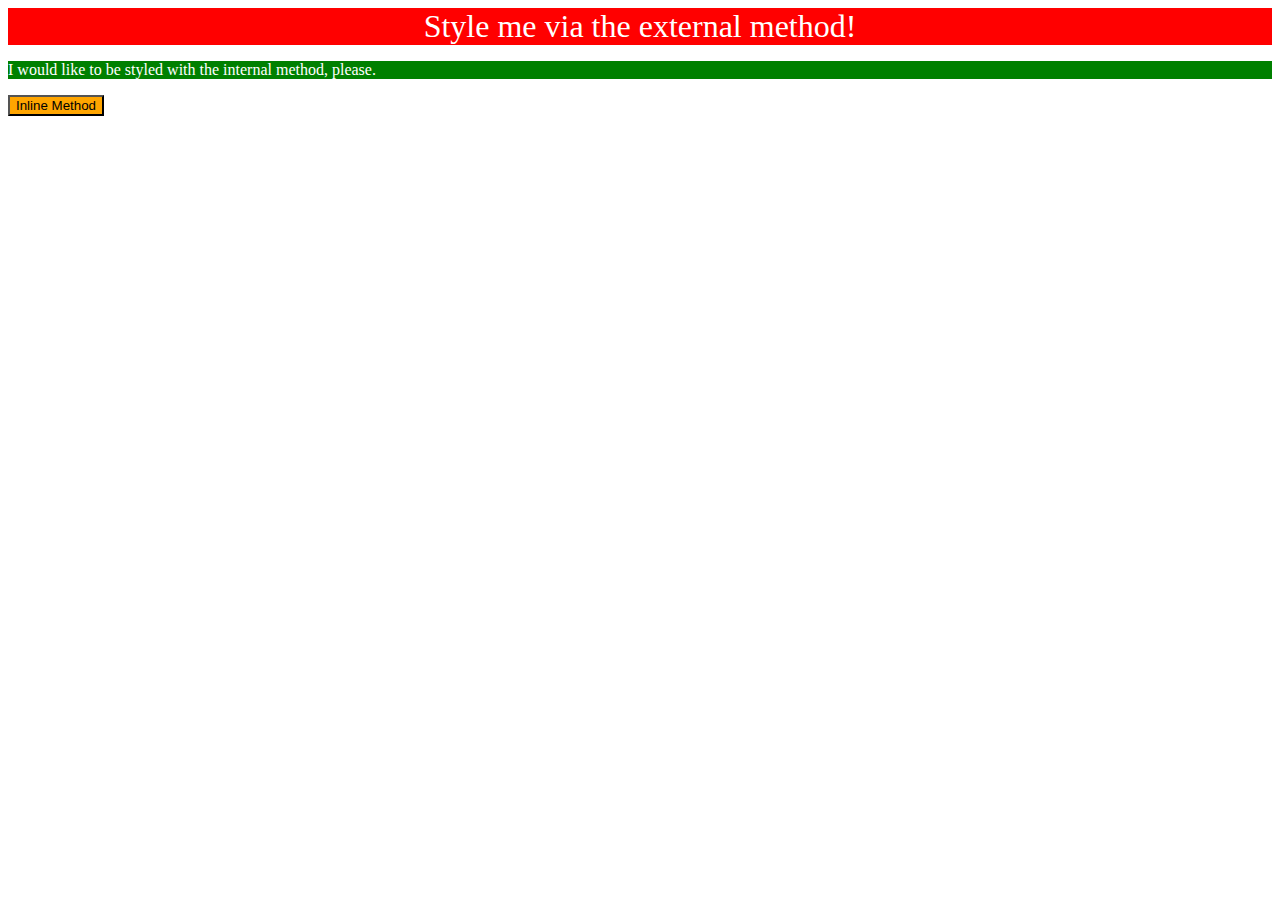
<file: index.html>
<!DOCTYPE html>
<html lang="en">
  <head>
    <style>
        p {
            color: white; 
            background-color:green;
        }
    </style>
    <link rel="stylesheet" href="stle.css">
    <meta charset="UTF-8">
    <meta http-equiv="X-UA-Compatible" content="IE=edge">
    <meta name="viewport" content="width=device-width, initial-scale=1.0">
    <title>Methods for Adding CSS</title>
  </head>
  <body>
    <div>Style me via the external method!</div>
    <p>I would like to be styled with the internal method, please.</p>
    <button style="color: black; background-color: orange">Inline Method</button>
  </body>
</html>
</file>
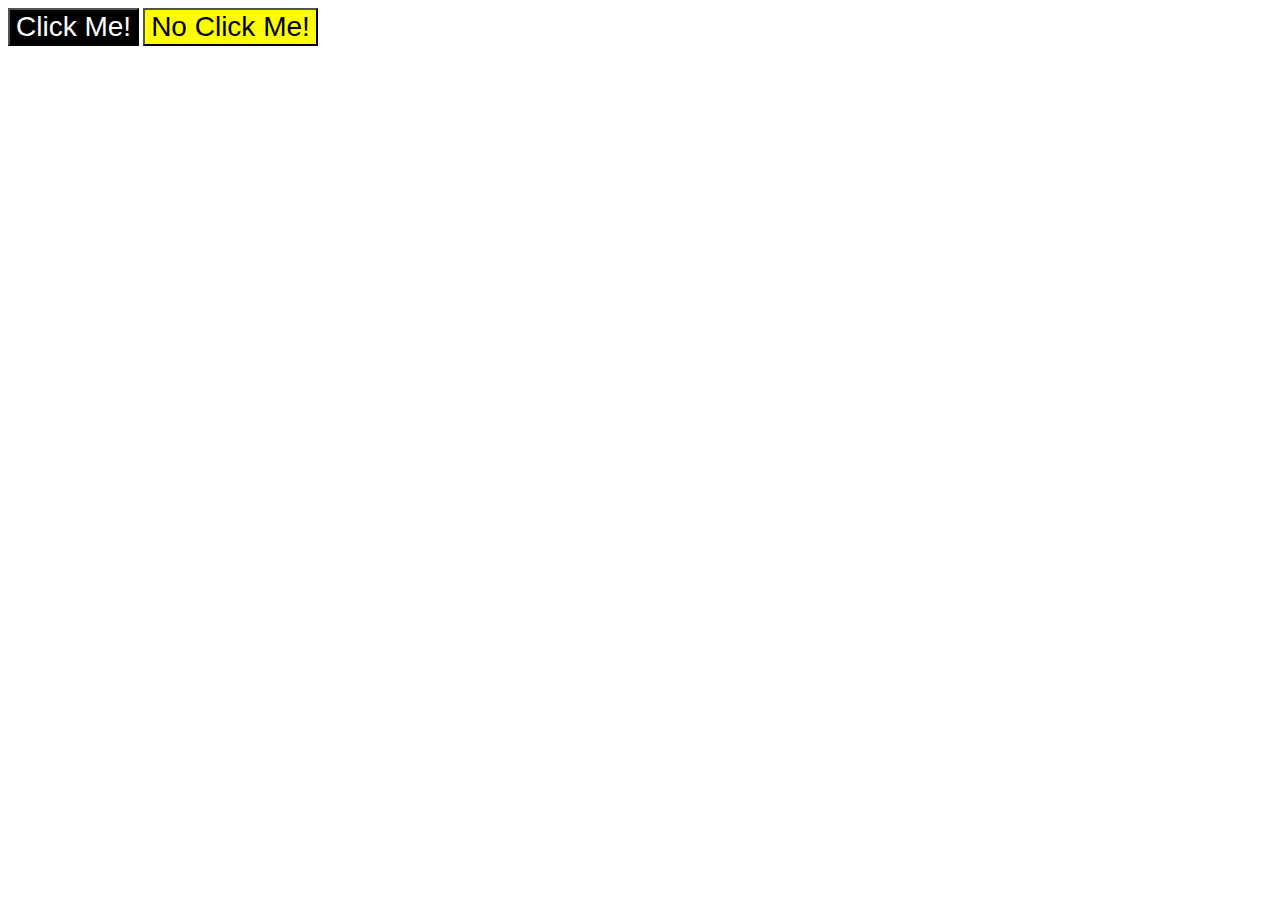
<file: css-3/index.html>
<!DOCTYPE html>
<html lang="en">
  <head>
    <meta charset="UTF-8">
    <meta http-equiv="X-UA-Compatible" content="IE=edge">
    <meta name="viewport" content="width=device-width, initial-scale=1.0">
    <title>Grouping Selectors</title>
    <link rel="stylesheet" href="style.css">
  </head>
  <body>
    <button class="button button1">Click Me!</button>
    <button class="button button2">No Click Me!</button>
  </body>
</html>
</file>
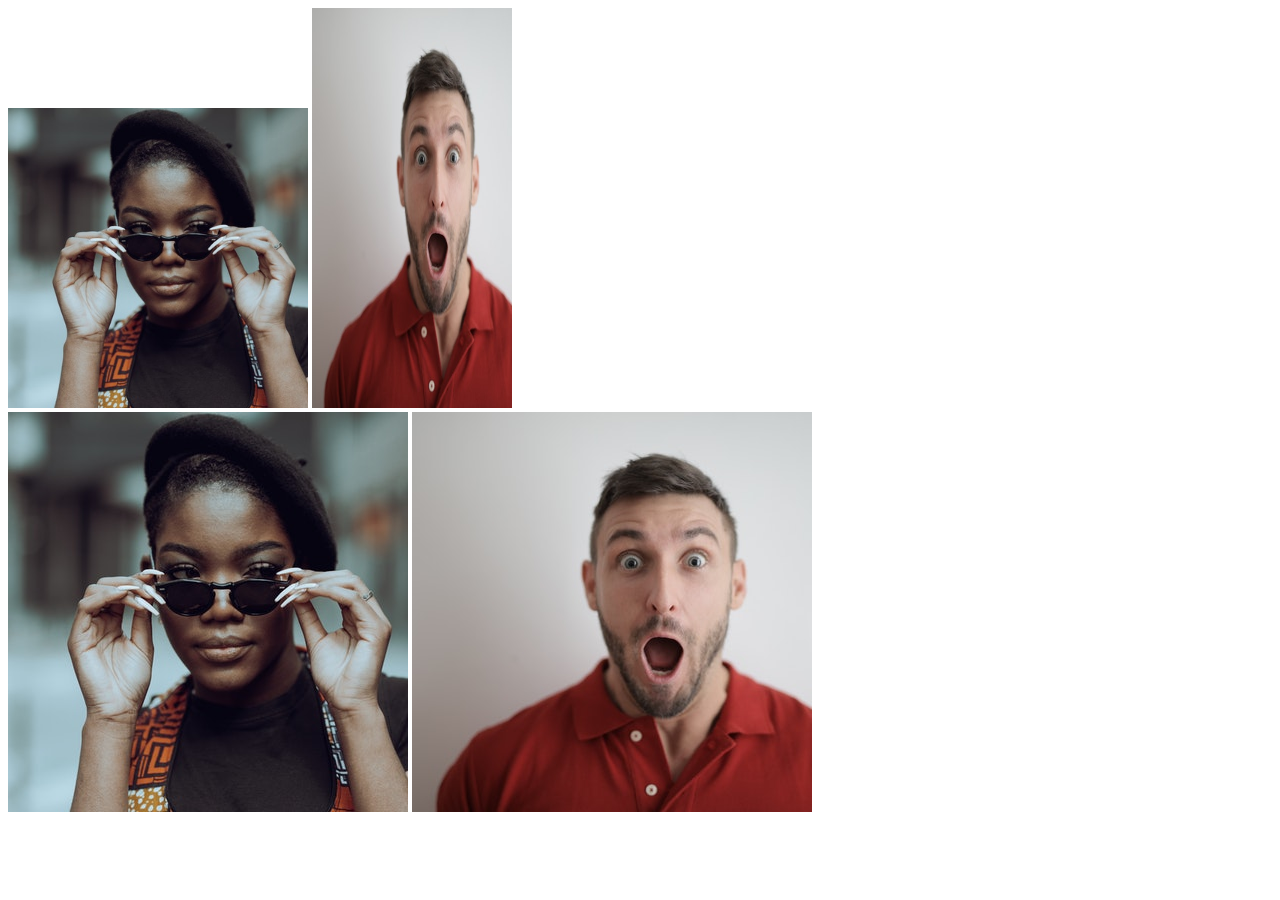
<file: css4/index.html>
<!DOCTYPE html>
<html lang="en">
  <head>
    <meta charset="UTF-8">
    <meta http-equiv="X-UA-Compatible" content="IE=edge">
    <meta name="viewport" content="width=device-width, initial-scale=1.0">
    <title>Chaining Selectors</title>
    <link rel="stylesheet" href="style.css">
  </head>
  <body>
    <!-- Check image source path. Review Foundations lesson - Links and Images -->
    <!-- Use the classes BELOW this line -->
    <div>
      <img class="avatar proportioned" src="./images/pexels-katho-mutodo-8434791.jpg" alt="Woman with glasses">
      <img class="avatar distorted" src="./images/pexels-andrea-piacquadio-3777931.jpg" alt="Man with surprised expression">
    </div>
    <!-- Use the classes ABOVE this line -->
    <div>
      <img class="original proportioned" src="./images/pexels-katho-mutodo-8434791.jpg" alt="Woman with glasses">
      <img class="original distorted" src="./images/pexels-andrea-piacquadio-3777931.jpg" alt="Man with surprised expression">
    </div>
  </body>
</html>
</file>
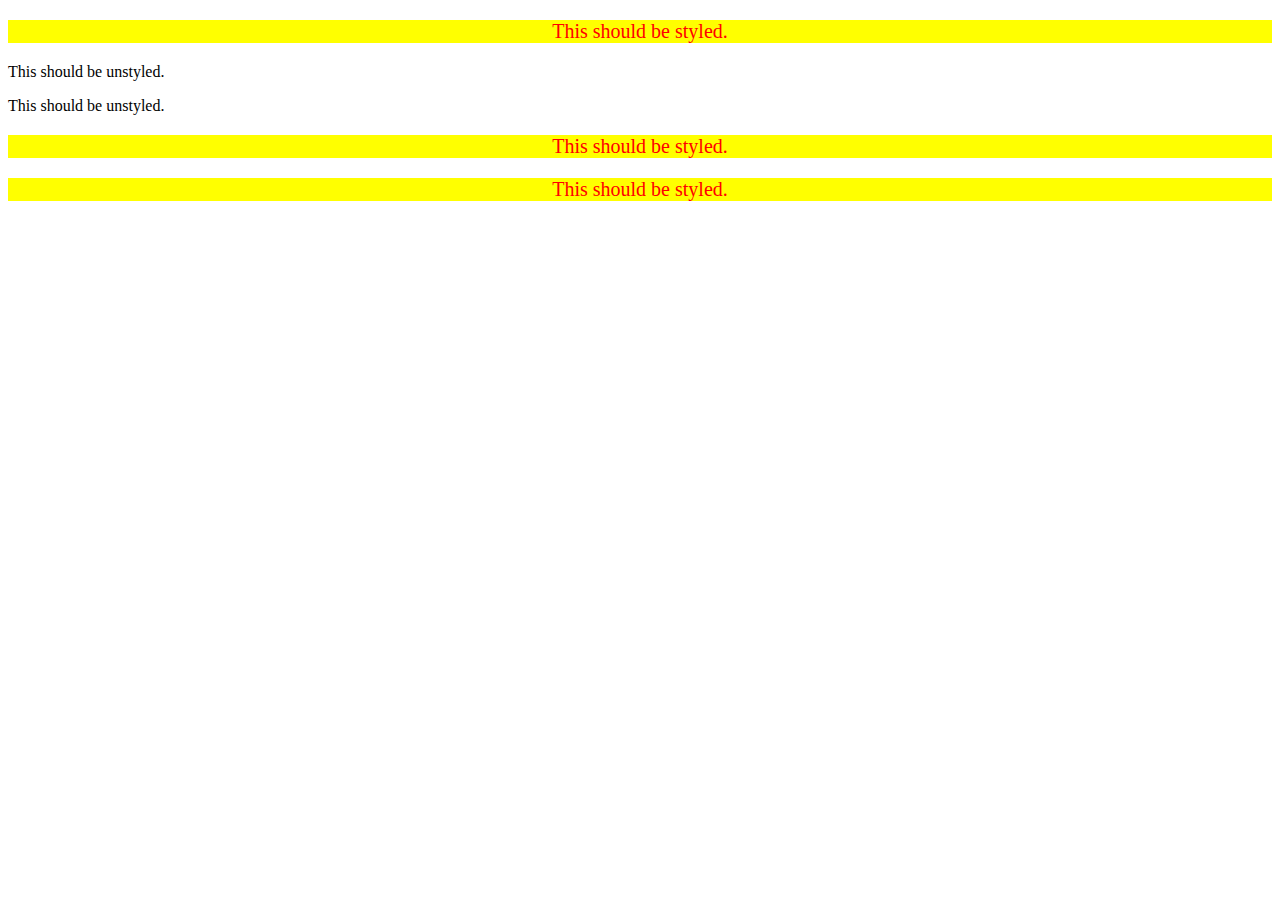
<file: css5/index.html>
<!DOCTYPE html>
<html lang="en">
  <head>
    <meta charset="UTF-8">
    <meta http-equiv="X-UA-Compatible" content="IE=edge">
    <meta name="viewport" content="width=device-width, initial-scale=1.0">
    <title>Descendant Combinator</title>
    <link rel="stylesheet" href="style.css">
  </head>
  <body>
    <div class="container">
      <p class="text">This should be styled.</p>
    </div>
    <p class="text">This should be unstyled.</p>
    <p class="text">This should be unstyled.</p>
    <div class="container">
      <p class="text">This should be styled.</p>
      <p class="text">This should be styled.</p>
    </div>
  </body>
</html>
</file>
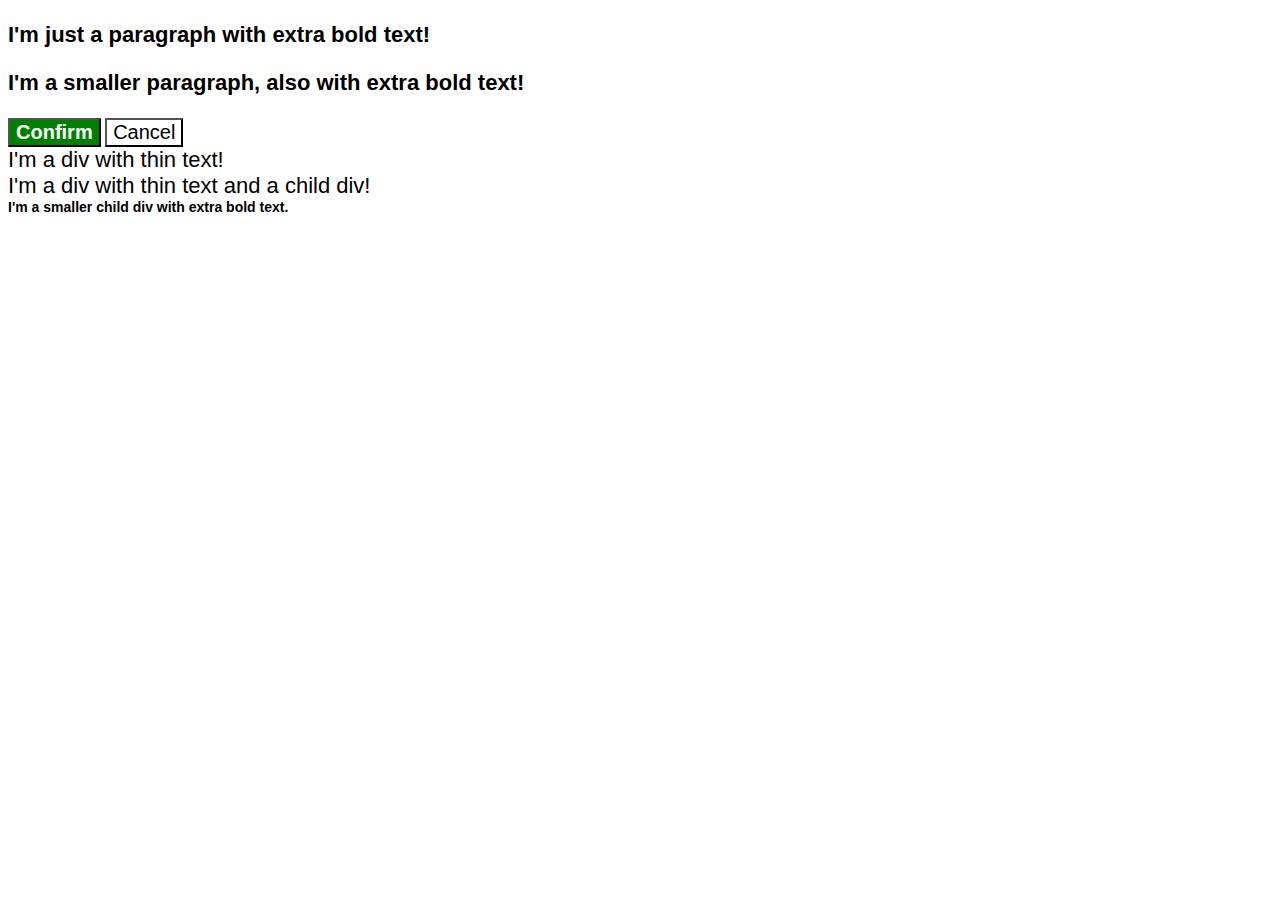
<file: css6/index.html>
<!DOCTYPE html>
<html lang="en">
  <head>
    <meta charset="UTF-8">
    <meta http-equiv="X-UA-Compatible" content="IE=edge">
    <meta name="viewport" content="width=device-width, initial-scale=1.0">
    <title>Fix the Cascade</title>
    <link rel="stylesheet" href="style.css">
  </head>
  <body>
    <p class="para">I'm just a paragraph with extra bold text!</p>
    <p class="para small-para">I'm a smaller paragraph, also with extra bold text!</p>

    <button id="confirm-button" class="button confirm">Confirm</button>
    <button id="cancel-button" class="button cancel">Cancel</button>

    <div class="text">I'm a div with thin text!</div>
    <div class="text">I'm a div with thin text and a child div!
      <div class="text child">I'm a smaller child div with extra bold text.</div>
    </div>
  </body>
</html>
</file>
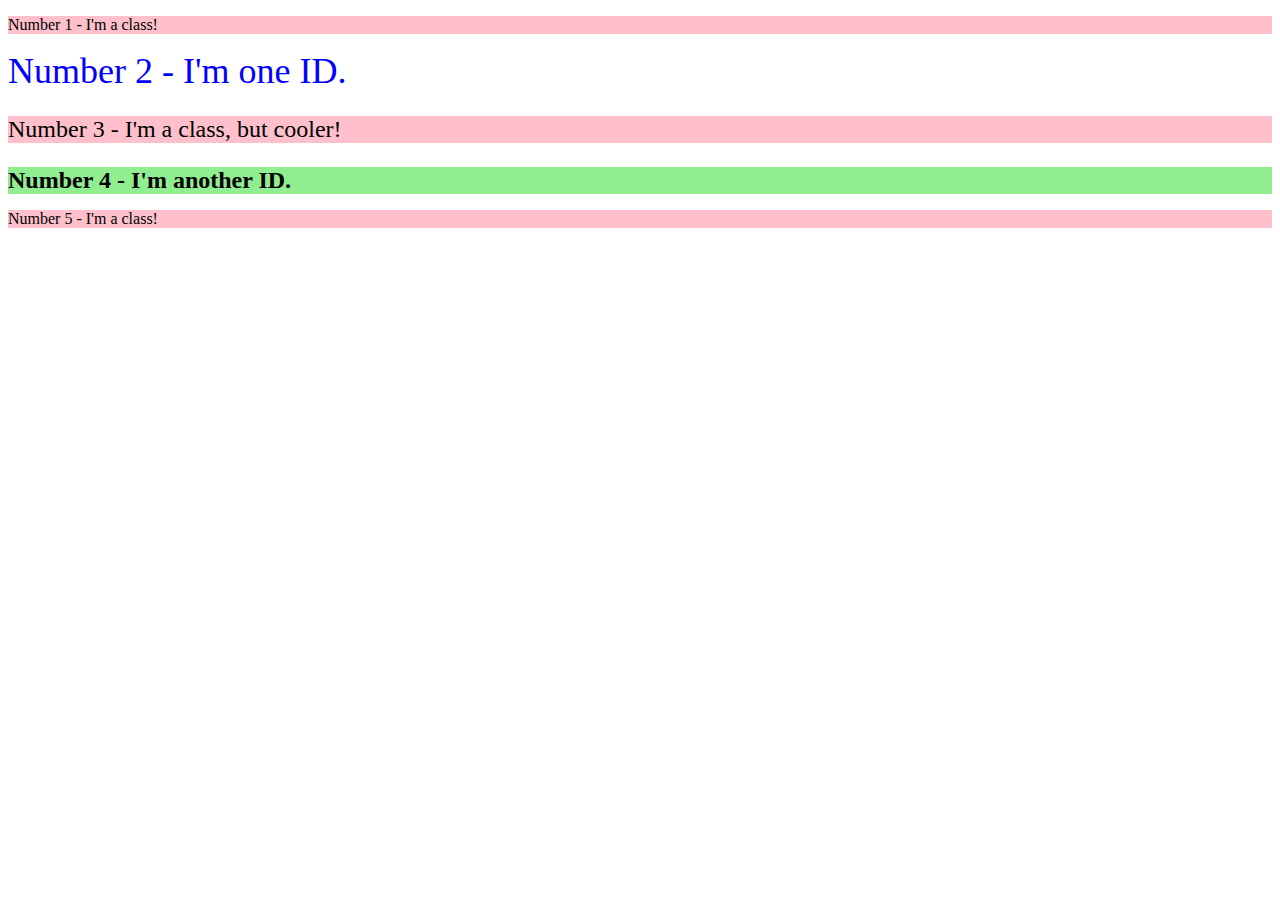
<file: css-excercise-2/index2.html>
<!DOCTYPE html>
<html lang="en">
  <head>
    <meta charset="UTF-8">
    <meta http-equiv="X-UA-Compatible" content="IE=edge">
    <meta name="viewport" content="width=device-width, initial-scale=1.0">
    <title>Class and ID Selectors</title>
    <link rel="stylesheet" href="style2.css">
  </head>
  <body>
    <p class="odd">Number 1 - I'm a class!</p>
    <div id="number2">Number 2 - I'm one ID.</div>
    <p class="odd odd-size">Number 3 - I'm a class, but cooler!</p>
    <div id="number4" class="odd-size">Number 4 - I'm another ID.</div>
    <p class="odd" >Number 5 - I'm a class!</p>
  </body>
</html>
</file>
<file: stle.css>
div {
    background-color: red;
    color: white;
    font-size: 32px;
    text-align: center;
}
</file>
<file: css-3/style.css>
.button {
    font-size: 28px;
    font-family: helvetica, "times new roman", sans-serif;
}

.button1 {
    background-color: black;
    color: white;
}

.button2 {
    background-color: yellow;
    color: black;


}
</file>
<file: css4/style.css>
/* Add CSS Styling */

.avatar.proportioned{
    height: auto;
    width: 300px;
}

.avatar.distorted {
    width: 200px;
    height: 400px;
}


.original.proportioned {

}

.original.distorted{


}
</file>
<file: css5/style.css>
.container .text{
    color: red;
    font-size: 20px;
    text-align: center;
    background-color: yellow;
    padding:none;
}


/* added below from the solution for this excercise :
/*didnt realise that i could add the class .text to the class .container as i have above until after i completed the assignment
/* Below are some other possible descendant combinators:

/*div p
/*div .text
.container p */
</file>
<file: css6/style.css>
body {
    font-family: Arial, Helvetica, sans-serif;
  }
  
  .para,
  .small-para {
    color: hsl(0, 0%, 0%);
    font-weight: 800;
    font-size: 22px;
  }
  
  .small-para {
    font-size: 14px;
    font-weight: 800;
  }
  
  .para {
    font-size: 22px;
  }
  
  .button.confirm {
    background: green;
    color: white;
    font-weight: bold;
  } 
  
  .button {
    background-color: rgb(255, 255, 255);
    color: rgb(0, 0, 0);
    font-size: 20px;
  }
  
  .child {
    color: rgb(0, 0, 0);
    font-weight: 800;
    font-size: 14px;
  }
  
  div.text {
    color: rgb(0, 0, 0);
    font-size: 22px;
    font-weight: 100;
  }
  .text.child {
    color: black;
    font-size: 14px;
    font-weight:800;
  }
</file>
<file: css-excercise-2/style2.css>
.odd {
    background-color: pink;
    font-family: verdana, "dejaVu Sans" sans-serif;
    
}

.odd-size {
    font-size: 24px;
}
#number2 {
    font-size: 36px;
    color: blue;

}

#number4 {
    background-color: lightgreen;
    font-weight: bold;
}
</file>
